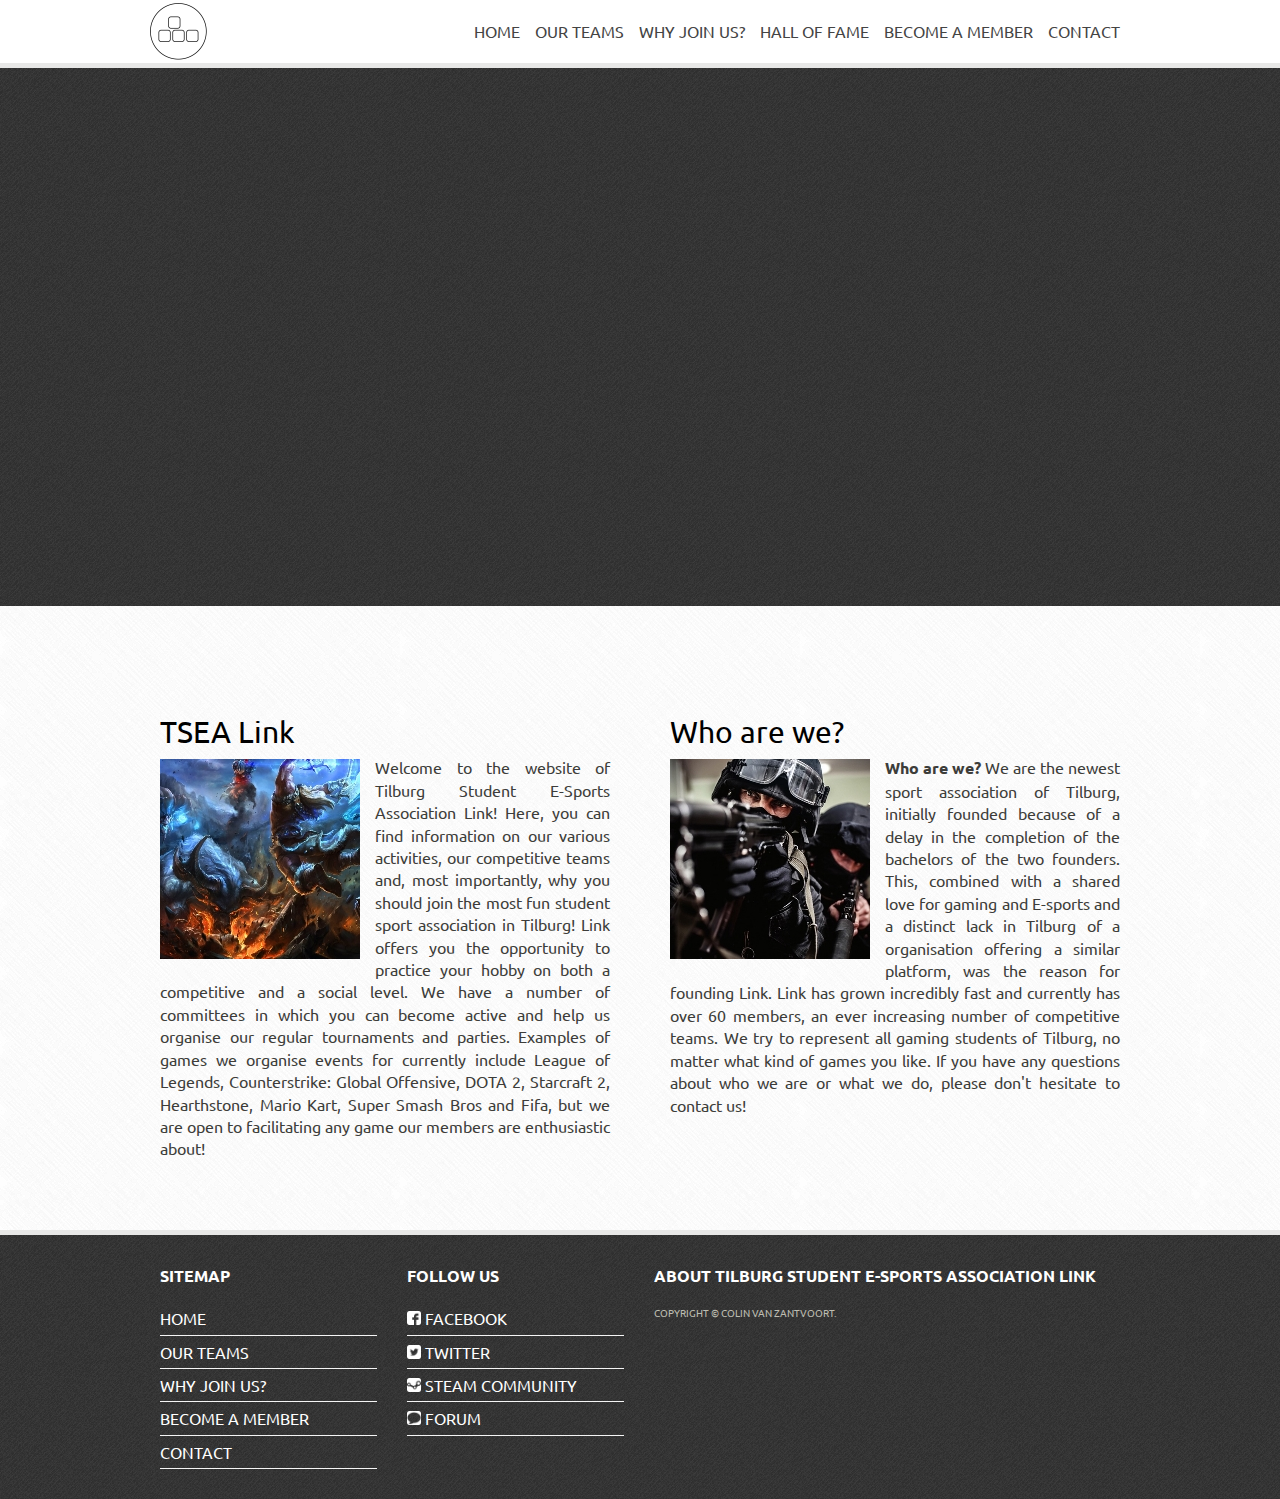
<file: index.html>
<head>
	<title>TSEA Link</title>
	<meta http-equiv="Content-Type" content="text/html; charset=utf-8" />
	<meta name="description" content="" />
	<meta http-equiv="Content-Type" content="text/html; charset=iso-8859-1" />
	<meta http-equiv="Content-Language" content="nl" />

	<link href="css/style.css" rel="stylesheet" type="text/css" />
	<link href="http://fonts.googleapis.com/css?family=Ubuntu:400,300,300italic,400italic,700,700italic,500,500italic" rel="stylesheet" type="text/css">
	<link rel="shortcut icon" type="image/png" href="img/favicon.png"/>

	<!--include jquery-->

	<!--Jquery script for importing html-->

	<!-- Piecemaker -->
	<script type="text/javascript" src="js/swfobject/swfobject.js"></script>
	<script type="text/javascript">
	var flashvars = {};
	flashvars.cssSource = "css/piecemaker.css";
	flashvars.xmlSource = "piecemaker.xml";
	var params = {};
	params.play = "true";
	params.menu = "false";
	params.scale = "showall";
	params.wmode = "transparent";
	params.allowfullscreen = "true";
	params.allowscriptaccess = "always";
	params.allownetworking = "all";
	swfobject.embedSWF('piecemaker.swf', 'piecemaker', '960', '440', '10', null, flashvars, params, null);
	</script>

	<script language="javascript" type="text/javascript">
	function clearText(field){
		if (field.defaultValue == field.value) field.value = '';
		else if (field.value == '') field.value = field.defaultValue;
	}

	</script>
</head>

<body>
	<div id="header_wrapper">
		<div id="header">
			<a href="index.html"><img class="no-margin mainImg" src="../img/logo.png" alt="TSEA Link Logo"></a>
			<div id="menu" class="ddsmoothmenu">
				<ul>
					<li><a href="index.html">Home</a></li>
					<li><a href="ourteams.html">Our teams</a></li>
					<li><a href="organization.html">Why join us?</a></li>
					<li><a href="Hall_of_fame.html">Hall of Fame</a></li>
					<li><a href="http://goo.gl/forms/0Szlq1X8d7">Become a member</a></li>
					<li><a href="contact.html">Contact</a></li>
				</ul>
				<br style="clear: left" />
			</div>
		</div>
	</div>

	<!-- Piecemaker -->
	<div id="middle_wrapper">
		<div id="middle">
			<div id="piecemaker">
			</div>
		</div>
	</div>

	<!-- Start Main Div -->
	<div id="main_top"></div>

     <div id="main">

					<!-- Product Div -->

					<div class="cleaner h50"></div>

					<!-- Left Column -->
					<div class="col_12 float_l">
						<h2>TSEA Link</h2>
						<img src="img/lol.jpg" alt="League of Legends" class="float_l img_float_l" height="200" />
						<p>Welcome to the website of Tilburg Student E-Sports Association Link! Here, you can find information on our various activities, our competitive teams and, most importantly, why you should join the most fun student sport association in Tilburg! 
						Link offers you the opportunity to practice your hobby on both a competitive and a social level. 
						We have a number of committees in which you can become active and help us organise our regular tournaments and parties. 
						Examples of games we organise events for currently include League of Legends, Counterstrike: Global Offensive, DOTA 2, Starcraft 2, Hearthstone, Mario Kart, Super Smash Bros and Fifa,
						but we are open to facilitating any game our members are enthusiastic about!
					</div>

					<!-- Right Column -->
					<div class="col_12 float_r">
						<h2>Who are we?</h2>
						<img src="img/csgo.jpg" alt="Counter-Strike: Global Offensive" class="float_l img_float_l" height="200" />
						<p><b>Who are we?</b> We are the newest sport association of Tilburg, initially founded because of a delay in the completion of the bachelors of the two founders. 
						This, combined with a shared love for gaming and E-sports and a distinct lack in Tilburg of a organisation offering a similar platform, was the reason for founding Link. 
						Link has grown incredibly fast and currently has over 60 members, an ever increasing number of competitive teams.
						We try to represent all gaming students of Tilburg, no matter what kind of games you like. 
						If you have any questions about who we are or what we do, please don't hesitate to contact us! </p>
						</div>

				<!-- Cleaner -->
				<div class="cleaner"></div>

			</div>
      <div id="footer_wrapper">
      		<div id="footer">

      			<!-- Most Left Column -->
      			<div class="col col_14">
      				<h5>Sitemap</h5>
      				<ul class="footer_list">
      					<li><a href="index.html">Home</a></li>
      					<li><a href="ourteams.html">Our teams</a></li>
      					<li><a href="organization.html">Why join us?</a></li>
      					<li><a href="http://goo.gl/forms/0Szlq1X8d7">Become a member</a></li>
      					<li><a href="contact.html">Contact</a></li>
      				</ul>
      			</div>

      			<!-- Inner Left Column -->
      			<div class="col col_14">
      				<h5>Follow Us</h5>
      				<ul class="footer_list">
      					<li><a href="https://www.facebook.com/LinkTilburg"><img class="imgHeight" src="../img/facebook.png" alt="Facebook"> Facebook</a></li>
      					<li><a href="https://twitter.com/tsealink"><img class="imgHeight"  src="../img/twitter.png" alt="Twitter"> Twitter</a></li>
      					<li><a href="http://steamcommunity.com/groups/TSEALink"><img  class="imgHeight" src="../img/steam.png" alt="Steam Community"> Steam Community</a></li>
      					<li><a href="http://linkesports.boards.net/"><img  class="imgHeight" src="../img/forum.png" alt="Forum"> Forum</a></li>
      				</ul>
      			</div>

      			<!-- Most Right Column -->
      			<div class="col col_24 no_margin_right">
      				<h5>About Tilburg Student E-Sports Association Link</h5>
      				<div class="copyright">Copyright © <a href="http://www.q-expertise.nl">Colin van Zantvoort</a>.</div>
      			</div>

      		<!-- Cleaner -->
      		<div class="cleaner"></div>

      		</div>
      	</div>
  </body>
</html>
</file>
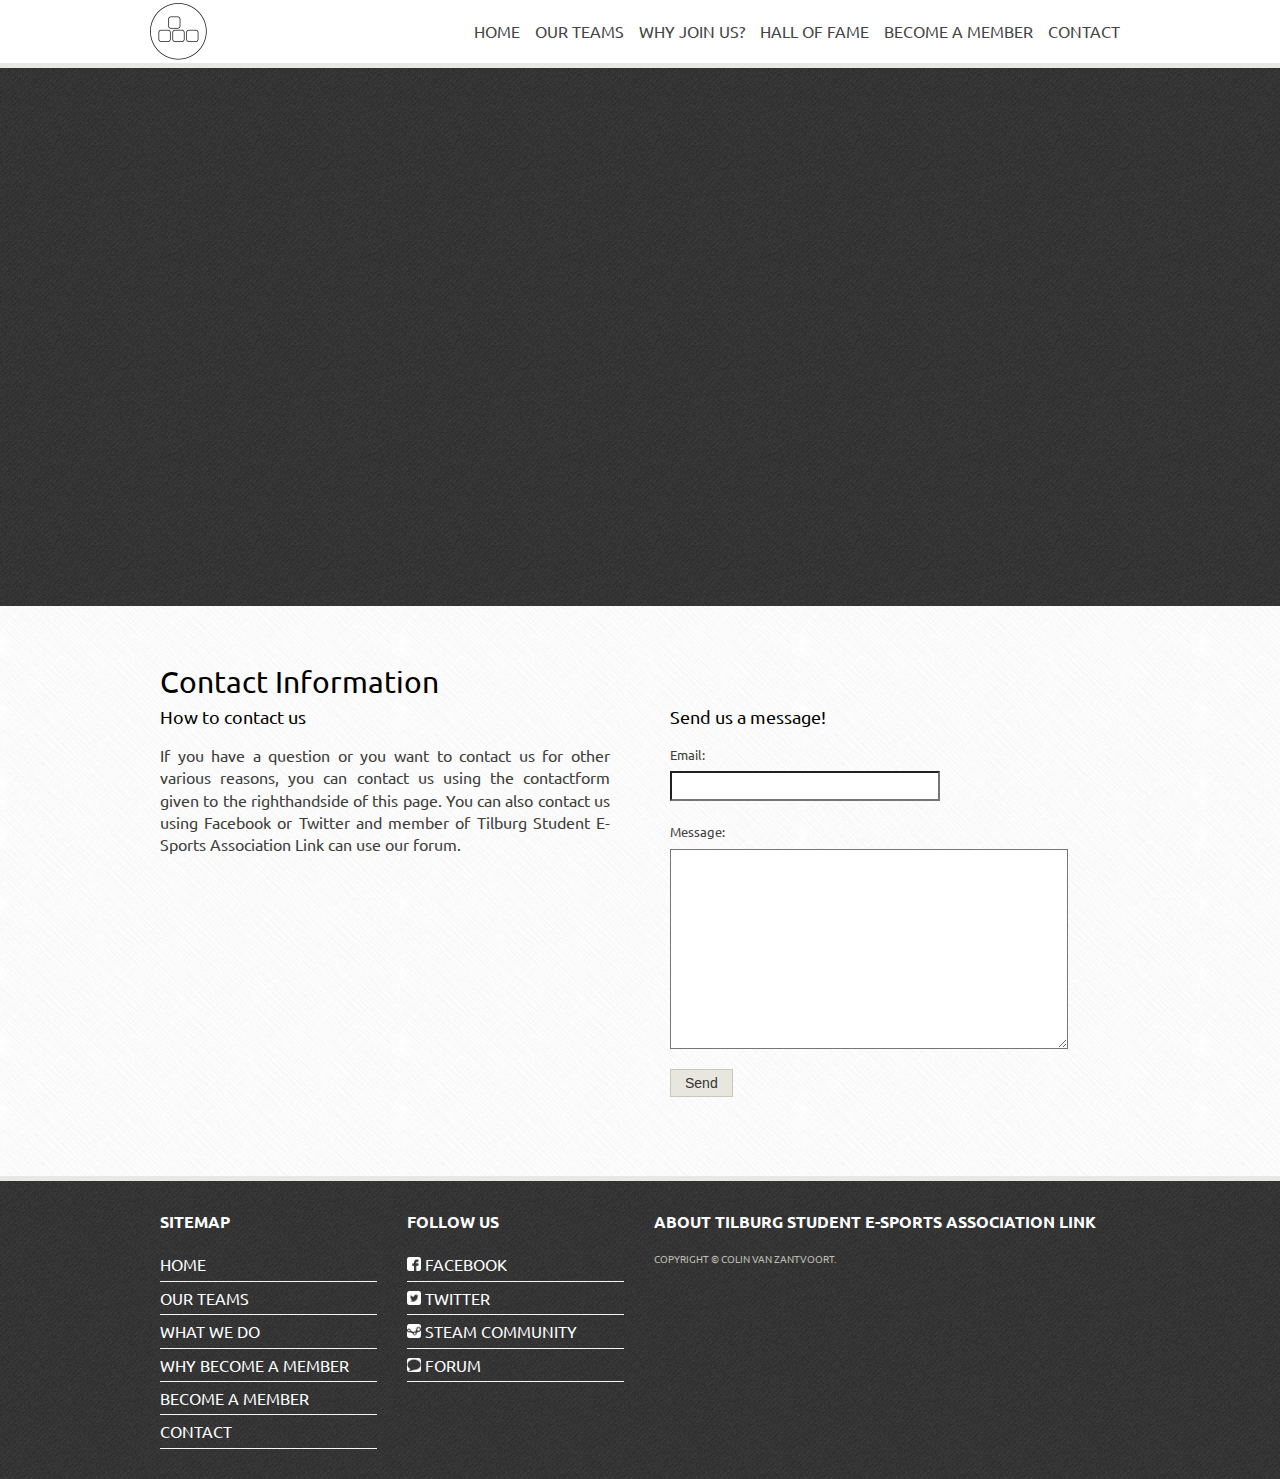
<file: contact.html>
<!--
############################################
#  File			: index.php                #
#------------------------------------------#
#  By			: Colin van Zantvoort      #
#------------------------------------------#
############################################
-->
<html>
<!DOCTYPE html PUBLIC "-//W3C//DTD XHTML 1.0 Strict//EN"     "http://www.w3.org/TR/xhtml1/DTD/xhtml1-strict.dtd">
<html xmlns="http://www.w3.org/1999/xhtml">

<!--
	############################################
	#  File			: header.php               #
	#------------------------------------------#
	#  By			: Colin van Zantvoort      #
	#  Website		: www.flyerwebdesign.nl    #
	#------------------------------------------#
	############################################
-->



<head>
	<title>TSEA Link</title>
	<meta http-equiv="Content-Type" content="text/html; charset=utf-8" />
	<meta name="description" content="" />
	<meta http-equiv="Content-Type" content="text/html; charset=iso-8859-1" />
	<meta http-equiv="Content-Language" content="nl" />

	<link href="css/style.css" rel="stylesheet" type="text/css" />
	<link href="http://fonts.googleapis.com/css?family=Ubuntu:400,300,300italic,400italic,700,700italic,500,500italic" rel="stylesheet" type="text/css">
	<link rel="shortcut icon" type="image/png" href="img/favicon.png"/>

	<!--include jquery-->

	<!--Jquery script for importing html-->

	<!-- Piecemaker -->
	<script type="text/javascript" src="js/swfobject/swfobject.js"></script>
	<script type="text/javascript">
	var flashvars = {};
	flashvars.cssSource = "css/piecemaker.css";
	flashvars.xmlSource = "piecemaker.xml";
	var params = {};
	params.play = "true";
	params.menu = "false";
	params.scale = "showall";
	params.wmode = "transparent";
	params.allowfullscreen = "true";
	params.allowscriptaccess = "always";
	params.allownetworking = "all";
	swfobject.embedSWF('piecemaker.swf', 'piecemaker', '960', '440', '10', null, flashvars, params, null);
	</script>

	<script language="javascript" type="text/javascript">
	function clearText(field){
		if (field.defaultValue == field.value) field.value = '';
		else if (field.value == '') field.value = field.defaultValue;
	}

	</script>
</head>

<body>
	<div id="header_wrapper">
		<div id="header">
			<a href="index.html"><img class="no-margin mainImg" src="../img/logo.png" alt="TSEA Link Logo"></a>
			<div id="menu" class="ddsmoothmenu">
				<ul>
					<li><a href="index.html">Home</a></li>
					<li><a href="ourteams.html">Our teams</a></li>
					<li><a href="organization.html">Why join us?</a></li>
					<li><a href="Hall_of_fame.html">Hall of Fame</a></li>
					<li><a href="http://goo.gl/forms/0Szlq1X8d7">Become a member</a></li>
					<li><a href="contact.html">Contact</a></li>
				</ul>
				<br style="clear: left" />
			</div>
		</div>
	</div>

	<!-- Piecemaker -->
	<div id="middle_wrapper">
		<div id="middle">
			<div id="piecemaker">
			</div>
		</div>
	</div>

	<!-- Start Main Div -->
	<div id="main_top"></div>

  <div id="main">

    <h2>Contact Information</h2>

    <!-- Left Column -->
    <div class="col_12 float_l">
      <h4>How to contact us</h4>
      If you have a question or you want to contact us for other various reasons, you can contact us using the contactform given to the righthandside of this page. You can also contact us using Facebook or Twitter and member of Tilburg Student E-Sports Association Link can use our forum.
    </div>

    <!-- Right Column -->
    <div class="col_12 float_r">
      <!-- Send mail Form -->
      <h4>Send us a message!</h4>

      <div id="contact_form">
        <form method="POST" name="contact" action="http://formspree.io/info@linkesports.me">
          <p>

            <label>Email:</label>
            <input type="text" id="email" name="email" maxlength="255" required="" class="input_field true_border"/> <div class="cleaner h10"></div>

            <label>Message:</label>
            <textarea id="message" name="message" required="" class="true_border" cols="35" rows="6"></textarea> <div class="cleaner h10"></div>

              <input type="submit" id="send" name="send" value="Send" class="submit_btn float_l"  />
            </p>
          </form>
        </div>
      </div>

      <!-- Cleaner -->
      <div class="cleaner"></div>

    </div>

    <!-- Footer -->
    <div id="footer_wrapper">
    		<div id="footer">

    			<!-- Most Left Column -->
    			<div class="col col_14">
    				<h5>Sitemap</h5>
    				<ul class="footer_list">
    					<li><a href="index.html">Home</a></li>
    					<li><a href="ourteams.html">Our teams</a></li>
    					<li><a href="organization.html">What we do</a></li>
    					<li><a href="member.html">Why become a member</a></li>
    					<li><a href="http://goo.gl/forms/0Szlq1X8d7">Become a member</a></li>
    					<li><a href="contact.html">Contact</a></li>
    				</ul>
    			</div>

    			<!-- Inner Left Column -->
    			<div class="col col_14">
    				<h5>Follow Us</h5>
    				<ul class="footer_list">
    					<li><a href="https://www.facebook.com/LinkTilburg"><img class="imgHeight" src="../img/facebook.png" alt="Facebook"> Facebook</a></li>
    					<li><a href="https://twitter.com/tsealink"><img class="imgHeight"  src="../img/twitter.png" alt="Twitter"> Twitter</a></li>
    					<li><a href="http://steamcommunity.com/groups/TSEALink"><img  class="imgHeight" src="../img/steam.png" alt="Steam Community"> Steam Community</a></li>
    					<li><a href="http://linkesports.boards.net/"><img  class="imgHeight" src="../img/forum.png" alt="Forum"> Forum</a></li>
    				</ul>
    			</div>

    			<!-- Most Right Column -->
    			<div class="col col_24 no_margin_right">
    				<h5>About Tilburg Student E-Sports Association Link</h5>
    				<div class="copyright">Copyright © <a href="http://www.q-expertise.nl">Colin van Zantvoort</a>.</div>
    			</div>

    		<!-- Cleaner -->
    		<div class="cleaner"></div>

    		</div>
    	</div>
    </body>
    </html>
</file>
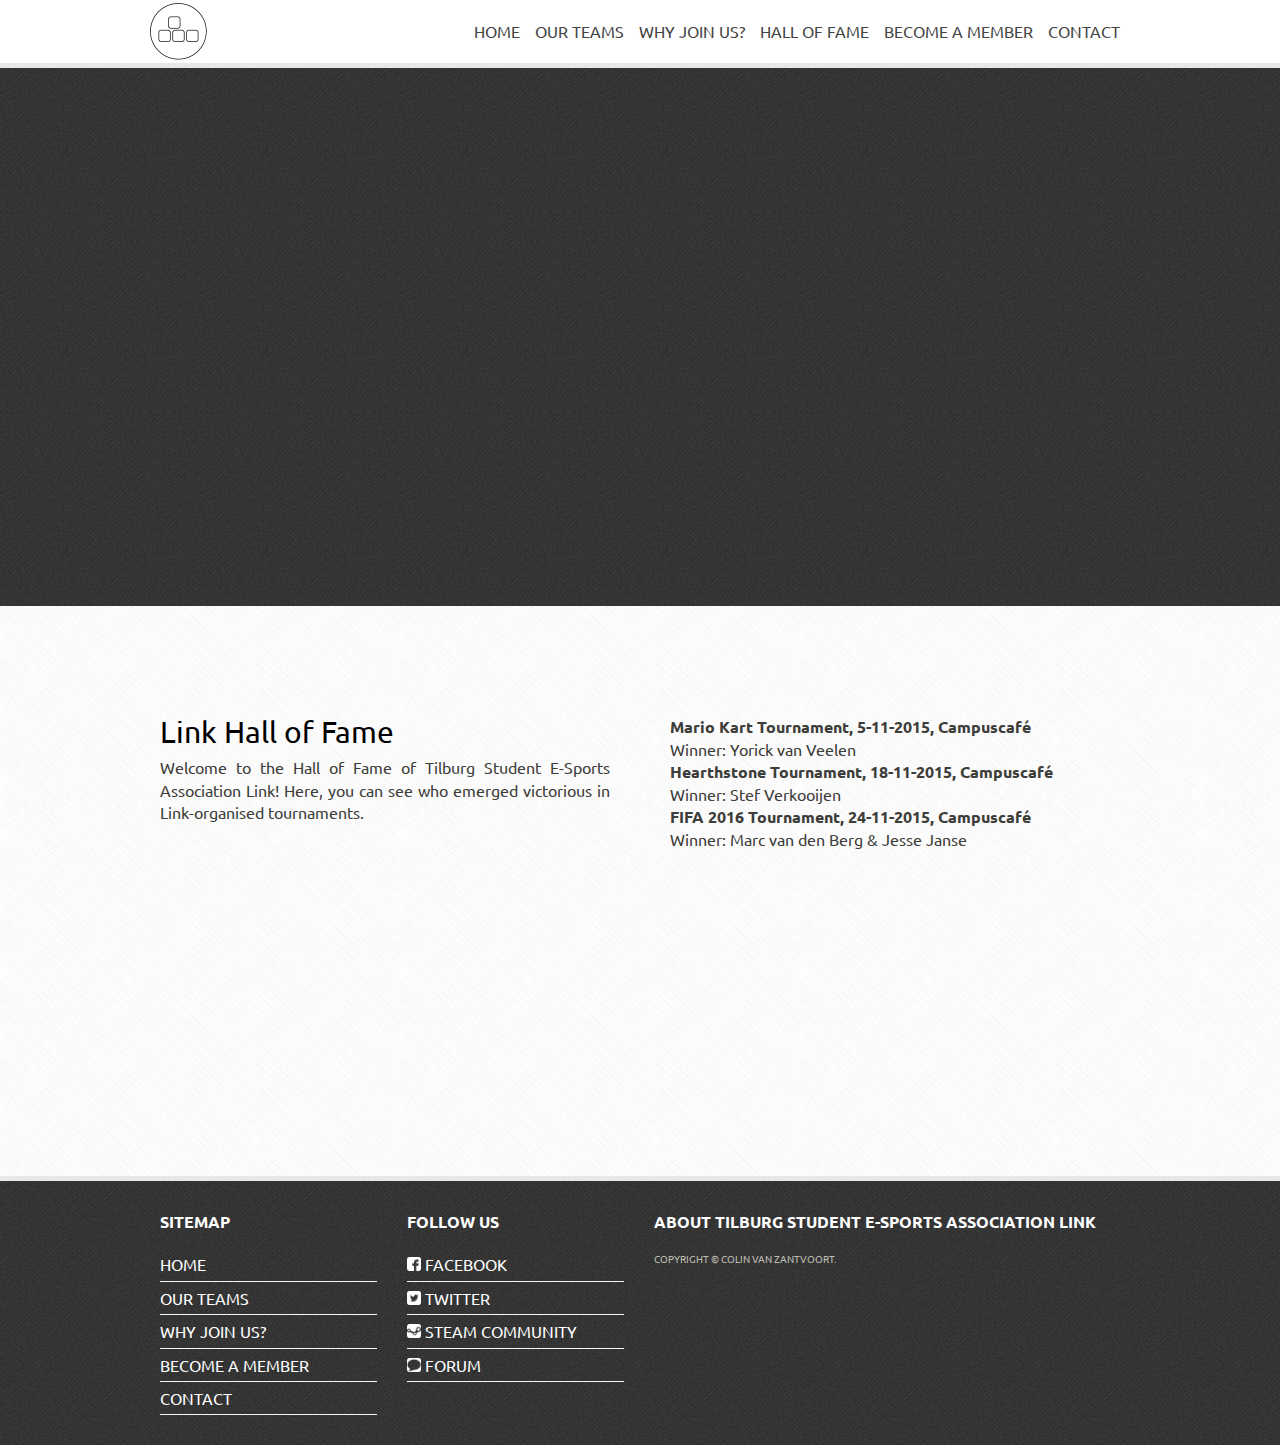
<file: Hall_of_fame.html>
<!--
		############################################
		#  File			: Hall_of_fame.php                #
		#------------------------------------------#
		#  By			: Colin van Zantvoort      #
		#------------------------------------------#
		############################################
	-->
<html>
<!DOCTYPE html PUBLIC "-//W3C//DTD XHTML 1.0 Strict//EN"     "http://www.w3.org/TR/xhtml1/DTD/xhtml1-strict.dtd">
<html xmlns="http://www.w3.org/1999/xhtml">

<!--
  ############################################
  #  File			: header.php               #
  #------------------------------------------#
  #  By			: Colin van Zantvoort      #
  #  Website		: www.flyerwebdesign.nl    #
  #------------------------------------------#
  ############################################
-->



<head>
  <title>TSEA Link</title>
  <meta http-equiv="Content-Type" content="text/html; charset=utf-8" />
  <meta name="description" content="" />
  <meta http-equiv="Content-Type" content="text/html; charset=iso-8859-1" />
  <meta http-equiv="Content-Language" content="nl" />

  <link href="css/style.css" rel="stylesheet" type="text/css" />
  <link href="http://fonts.googleapis.com/css?family=Ubuntu:400,300,300italic,400italic,700,700italic,500,500italic" rel="stylesheet" type="text/css">
  <link rel="shortcut icon" type="image/png" href="img/favicon.png"/>

  <!--include jquery-->

  <!--Jquery script for importing html-->

  <!-- Piecemaker -->
  <script type="text/javascript" src="js/swfobject/swfobject.js"></script>
  <script type="text/javascript">
  var flashvars = {};
  flashvars.cssSource = "css/piecemaker.css";
  flashvars.xmlSource = "piecemaker.xml";
  var params = {};
  params.play = "true";
  params.menu = "false";
  params.scale = "showall";
  params.wmode = "transparent";
  params.allowfullscreen = "true";
  params.allowscriptaccess = "always";
  params.allownetworking = "all";
  swfobject.embedSWF('piecemaker.swf', 'piecemaker', '960', '440', '10', null, flashvars, params, null);
  </script>

  <script language="javascript" type="text/javascript">
  function clearText(field){
    if (field.defaultValue == field.value) field.value = '';
    else if (field.value == '') field.value = field.defaultValue;
  }

  </script>
</head>

<body>
  <div id="header_wrapper">
    <div id="header">
      <a href="index.html"><img class="no-margin mainImg" src="../img/logo.png" alt="TSEA Link Logo"></a>
      <div id="menu" class="ddsmoothmenu">
        <ul>
          <li><a href="index.html">Home</a></li>
          <li><a href="ourteams.html">Our teams</a></li>
          <li><a href="organization.html">Why join us?</a></li>
          <li><a href="Hall_of_fame.html">Hall of Fame</a></li>
          <li><a href="http://goo.gl/forms/0Szlq1X8d7">Become a member</a></li>
          <li><a href="contact.html">Contact</a></li>
        </ul>
        <br style="clear: left" />
      </div>
    </div>
  </div>

  <!-- Piecemaker -->
  <div id="middle_wrapper">
    <div id="middle">
      <div id="piecemaker">
      </div>
    </div>
  </div>

  <!-- Start Main Div -->
  <div id="main_top"></div>

			<div id="main">

					<!-- Product Div -->
					<div class="cleaner h50"></div>

					<!-- Top Column -->
					<div class="col_12 float_l">
						<h2>Link Hall of Fame</h2>
						<p>Welcome to the Hall of Fame of Tilburg Student E-Sports Association Link! Here, you can see who emerged victorious in Link-organised tournaments.
					</div>

					<!-- Bottom Column -->
					<div class="col_12 float_r">
						
						<p><b>Mario Kart Tournament, 5-11-2015, Campuscafé </b> <br> Winner: Yorick van Veelen <br>
						<b>Hearthstone Tournament, 18-11-2015, Campuscafé </b> <br> Winner: Stef Verkooijen <br>
						<b>FIFA 2016 Tournament, 24-11-2015, Campuscafé </b> <br> Winner: Marc van den Berg & Jesse Janse <br>
						
						</p>
						

						</div>

				<!-- Cleaner -->
				<div class="cleaner"></div>

			</div>

		<!-- Footer -->

    <div id="footer_wrapper">
    		<div id="footer">

    			<!-- Most Left Column -->
    			<div class="col col_14">
    				<h5>Sitemap</h5>
    				<ul class="footer_list">
    					<li><a href="index.html">Home</a></li>
    					<li><a href="ourteams.html">Our teams</a></li>
    					<li><a href="organization.html">Why join us?</a></li>
    					<li><a href="http://goo.gl/forms/0Szlq1X8d7">Become a member</a></li>
    					<li><a href="contact.html">Contact</a></li>
    				</ul>
    			</div>

    			<!-- Inner Left Column -->
    			<div class="col col_14">
    				<h5>Follow Us</h5>
    				<ul class="footer_list">
    					<li><a href="https://www.facebook.com/LinkTilburg"><img class="imgHeight" src="../img/facebook.png" alt="Facebook"> Facebook</a></li>
    					<li><a href="https://twitter.com/tsealink"><img class="imgHeight"  src="../img/twitter.png" alt="Twitter"> Twitter</a></li>
    					<li><a href="http://steamcommunity.com/groups/TSEALink"><img  class="imgHeight" src="../img/steam.png" alt="Steam Community"> Steam Community</a></li>
    					<li><a href="http://linkesports.boards.net/"><img  class="imgHeight" src="../img/forum.png" alt="Forum"> Forum</a></li>
    				</ul>
    			</div>

    			<!-- Most Right Column -->
    			<div class="col col_24 no_margin_right">
    				<h5>About Tilburg Student E-Sports Association Link</h5>
    				<div class="copyright">Copyright © <a href="http://www.q-expertise.nl">Colin van Zantvoort</a>.</div>
    			</div>

    		<!-- Cleaner -->
    		<div class="cleaner"></div>

    		</div>
    	</div>
		</body>
	</html>
</file>
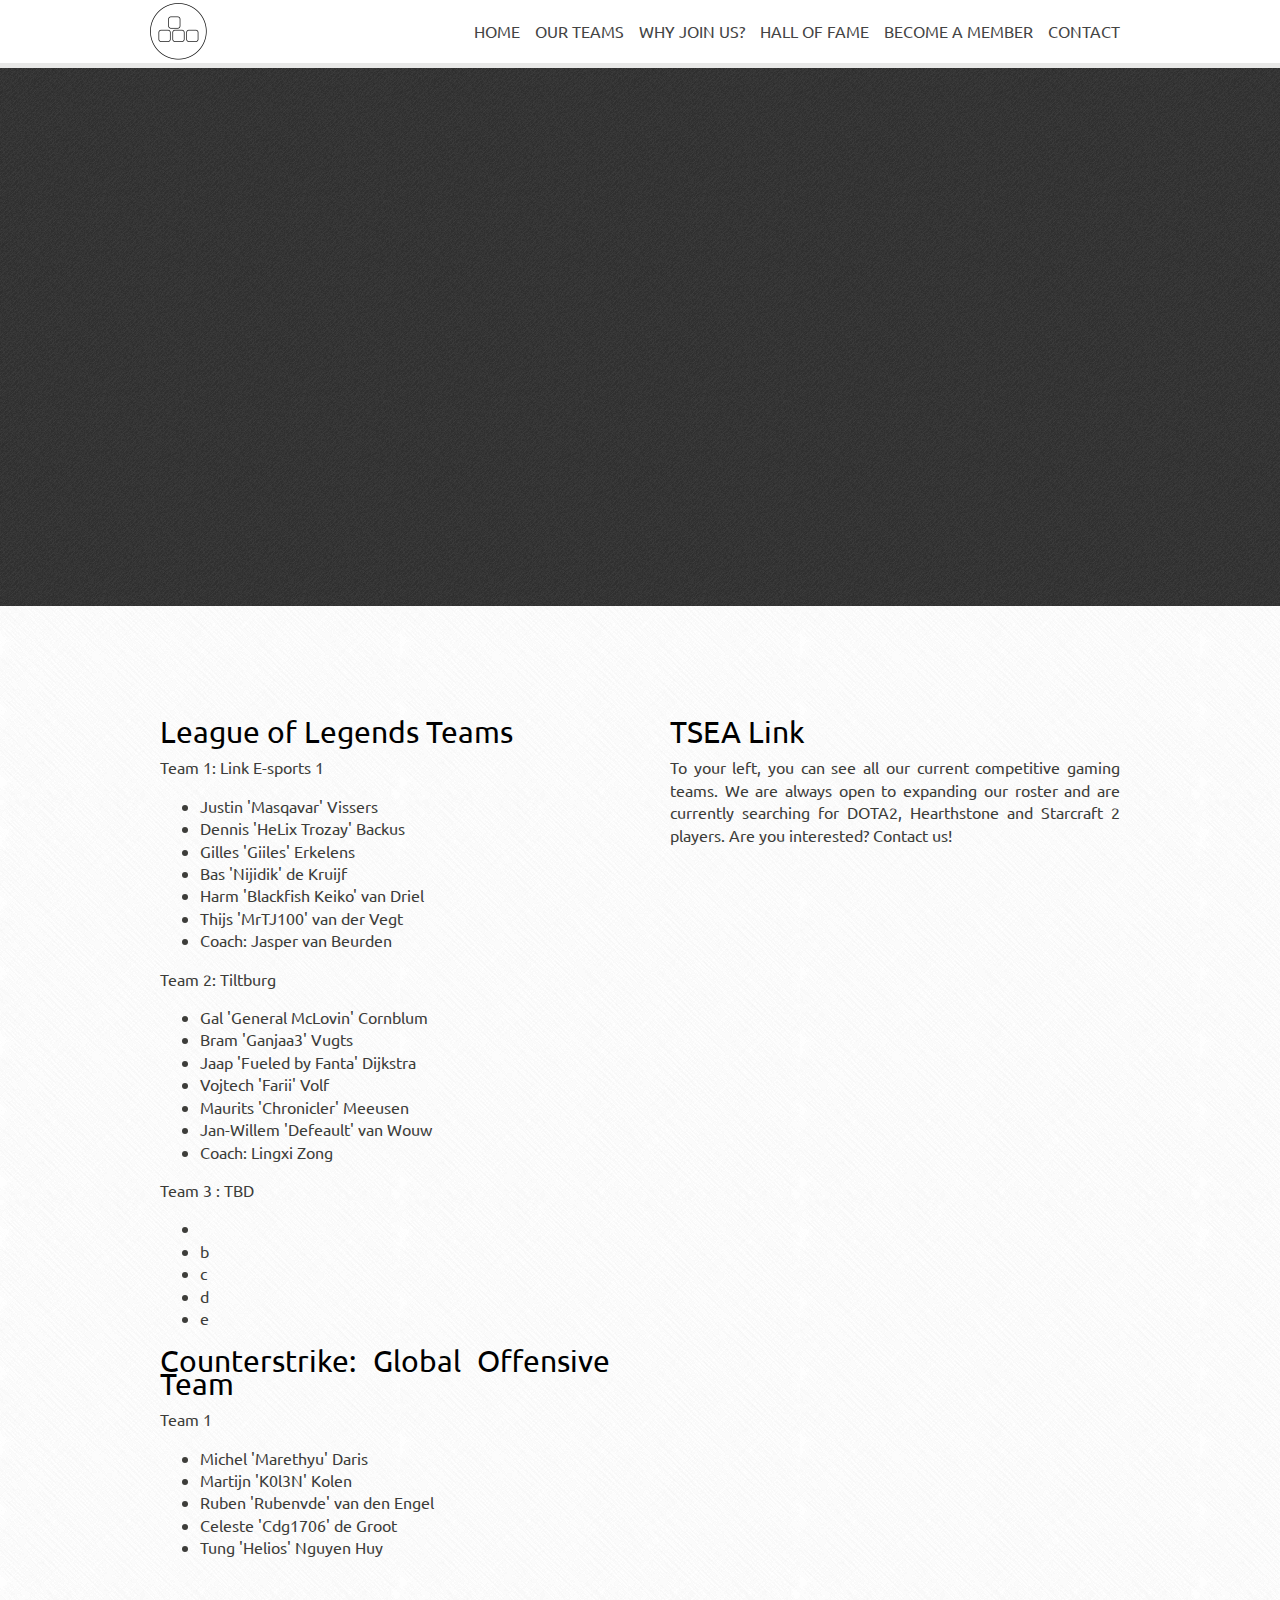
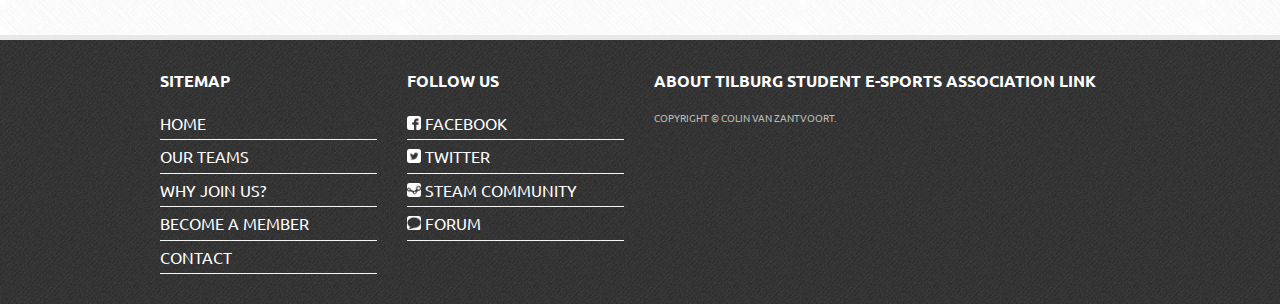
<file: ourteams.html>
<!--
		############################################
		#  File			: index.php                #
		#------------------------------------------#
		#  By			: Colin van Zantvoort      #
		#------------------------------------------#
		############################################
	-->
<html>
<!DOCTYPE html PUBLIC "-//W3C//DTD XHTML 1.0 Strict//EN"     "http://www.w3.org/TR/xhtml1/DTD/xhtml1-strict.dtd">
<html xmlns="http://www.w3.org/1999/xhtml">

<!--
  ############################################
  #  File			: header.php               #
  #------------------------------------------#
  #  By			: Colin van Zantvoort      #
  #  Website		: www.flyerwebdesign.nl    #
  #------------------------------------------#
  ############################################
-->



<head>
  <title>TSEA Link</title>
  <meta http-equiv="Content-Type" content="text/html; charset=utf-8" />
  <meta name="description" content="" />
  <meta http-equiv="Content-Type" content="text/html; charset=iso-8859-1" />
  <meta http-equiv="Content-Language" content="nl" />

  <link href="css/style.css" rel="stylesheet" type="text/css" />
  <link href="http://fonts.googleapis.com/css?family=Ubuntu:400,300,300italic,400italic,700,700italic,500,500italic" rel="stylesheet" type="text/css">
  <link rel="shortcut icon" type="image/png" href="img/favicon.png"/>

  <!--include jquery-->

  <!--Jquery script for importing html-->

  <!-- Piecemaker -->
  <script type="text/javascript" src="js/swfobject/swfobject.js"></script>
  <script type="text/javascript">
  var flashvars = {};
  flashvars.cssSource = "css/piecemaker.css";
  flashvars.xmlSource = "piecemaker.xml";
  var params = {};
  params.play = "true";
  params.menu = "false";
  params.scale = "showall";
  params.wmode = "transparent";
  params.allowfullscreen = "true";
  params.allowscriptaccess = "always";
  params.allownetworking = "all";
  swfobject.embedSWF('piecemaker.swf', 'piecemaker', '960', '440', '10', null, flashvars, params, null);
  </script>

  <script language="javascript" type="text/javascript">
  function clearText(field){
    if (field.defaultValue == field.value) field.value = '';
    else if (field.value == '') field.value = field.defaultValue;
  }

  </script>
</head>

<body>
  <div id="header_wrapper">
    <div id="header">
      <a href="index.html"><img class="no-margin mainImg" src="../img/logo.png" alt="TSEA Link Logo"></a>
      <div id="menu" class="ddsmoothmenu">
        <ul>
          <li><a href="index.html">Home</a></li>
          <li><a href="ourteams.html">Our teams</a></li>
          <li><a href="organization.html">Why join us?</a></li>
          <li><a href="Hall_of_fame.html">Hall of Fame</a></li>
          <li><a href="http://goo.gl/forms/0Szlq1X8d7">Become a member</a></li>
          <li><a href="contact.html">Contact</a></li>
        </ul>
        <br style="clear: left" />
      </div>
    </div>
  </div>

  <!-- Piecemaker -->
  <div id="middle_wrapper">
    <div id="middle">
      <div id="piecemaker">
      </div>
    </div>
  </div>

  <!-- Start Main Div -->
  <div id="main_top"></div>

			<div id="main">

					<!-- Product Div -->
					<?php include 'include/product.php'; ?>
					<div class="cleaner h50"></div>

					<!-- Left Column -->
					<div class="col_12 float_l">
						<h2>League of Legends Teams</h2>
							Team 1: Link E-sports 1
							<ul>
								<li>Justin 'Masqavar' Vissers</li>
								<li>Dennis 'HeLix Trozay' Backus</li>
								<li>Gilles 'Giiles' Erkelens</li>
								<li>Bas 'Nijidik' de Kruijf</li>
								<li>Harm 'Blackfish Keiko' van Driel</li>
								<li>Thijs 'MrTJ100' van der Vegt</li>
								<li>Coach: Jasper van Beurden</li>
							</ul>
							Team 2: Tiltburg
							<ul>
								<li>Gal 'General McLovin' Cornblum</li>
								<li>Bram 'Ganjaa3' Vugts</li>
								<li>Jaap 'Fueled by Fanta' Dijkstra</li>
								<li>Vojtech 'Farii' Volf</li>
								<li>Maurits 'Chronicler' Meeusen</li>
								<li>Jan-Willem 'Defeault' van Wouw</li>
								<li>Coach: Lingxi Zong</li>
							</ul>
							Team 3 : TBD
							<ul>
								<li></li>
								<li>b</li>
								<li>c</li>
								<li>d</li>
								<li>e</li>
							</ul>

						<h2>Counterstrike: Global Offensive Team</h2>
							Team 1
							<ul>
								<li>Michel 'Marethyu' Daris</li>
								<li>Martijn 'K0l3N' Kolen </li>
								<li>Ruben 'Rubenvde' van den Engel</li>
								<li>Celeste 'Cdg1706' de Groot</li>
								<li>Tung 'Helios' Nguyen Huy</li>

					</div>

					<!-- Right Column -->
					<div class="col_12 float_r">
						<h2>TSEA Link</h2>
						<p>To your left, you can see all our current competitive gaming teams. We are always open to expanding our roster and are currently searching for DOTA2, Hearthstone and Starcraft 2 players. Are you interested? Contact us!
					</div>

				<!-- Cleaner -->
				<div class="cleaner"></div>

			</div>

		<!-- Footer -->
    <div id="footer_wrapper">
    		<div id="footer">

    			<!-- Most Left Column -->
    			<div class="col col_14">
    				<h5>Sitemap</h5>
    				<ul class="footer_list">
    					<li><a href="index.html">Home</a></li>
    					<li><a href="ourteams.html">Our teams</a></li>
    					<li><a href="organization.html">Why join us?</a></li>
    					<li><a href="http://goo.gl/forms/0Szlq1X8d7">Become a member</a></li>
    					<li><a href="contact.html">Contact</a></li>
    				</ul>
    			</div>

    			<!-- Inner Left Column -->
    			<div class="col col_14">
    				<h5>Follow Us</h5>
    				<ul class="footer_list">
    					<li><a href="https://www.facebook.com/LinkTilburg"><img class="imgHeight" src="../img/facebook.png" alt="Facebook"> Facebook</a></li>
    					<li><a href="https://twitter.com/tsealink"><img class="imgHeight"  src="../img/twitter.png" alt="Twitter"> Twitter</a></li>
    					<li><a href="http://steamcommunity.com/groups/TSEALink"><img  class="imgHeight" src="../img/steam.png" alt="Steam Community"> Steam Community</a></li>
    					<li><a href="http://linkesports.boards.net/"><img  class="imgHeight" src="../img/forum.png" alt="Forum"> Forum</a></li>
    				</ul>
    			</div>

    			<!-- Most Right Column -->
    			<div class="col col_24 no_margin_right">
    				<h5>About Tilburg Student E-Sports Association Link</h5>
    				<div class="copyright">Copyright © <a href="http://www.q-expertise.nl">Colin van Zantvoort</a>.</div>
    			</div>

    		<!-- Cleaner -->
    		<div class="cleaner"></div>

    		</div>
    	</div>
		</body>
	</html>
</file>
<file: css/style.css>
body {
	margin: 0;
	padding: 0;
	color: #3d3d3a;
	font-family: Ubuntu, Geneva, sans-serif;
	font-size: 16px;
	line-height: 1.4em; 
	background: url(../img/whiteBackground.png);
}

a { 
	color: #bebeb2; 
	font-weight: normal; 
	text-decoration: none; 
}

p { 
	margin: 0 0 10px 0; 
	padding: 0; 
}

img { 
	border: none;
}

h1, h2, h3, h4, h5, h6, h7 { color: #000; font-weight: normal; }
h1 { font-size: 48px; margin: 0 0 30px; padding: 5px 0 }
h2 { font-size: 30px; margin: 0 0 8px; padding: 5px 0 }
h3 { font-size: 24px; margin: 0 0 20px; padding: 0; }
h4 { font-size: 18px; margin: 0 0 15px; padding: 0; }
h5 { font-size: 16px; margin: 0 0 10px; padding: 0;  }
h6 { font-size: 12px; margin: 0 0 5px; padding: 0; }
h7 { font-size: 24px; margin: 0 0 5px; padding: 0; font-style:italic;  }

.cleaner { clear: both }
.h10 { height: 10px }
.h20 { height: 20px }
.h30 { height: 30px }
.h40 { height: 40px }
.h50 { height: 50px }

.img_float_l { 
	margin: 3px 15px 5px 0; 
}

.img_float_r { 
	margin: 3px 0 5px 15px; 
} 

@media screen and (max-device-width:960px) {
.img_float_l { 
	display: none;
}

.img_float_r { 
	display: none;
} 
p {
	margin-bottom: 140px !important;
}
h4 {
	margin-top: 20px !important;
}
.col_12 { width: 98%; margin: 0 1%; text-align:justify;}

#header_wrapper {
	width: 100%;
	background-color: #fff;
}
#header {
	width: 100%;
	border-bottom: 5px solid #e8e8e7;
}
#middle_wrapper {
	display: none;
}
.ddsmoothmenu{
	padding-top: 7px;
	text-transform: uppercase;
}

.ddsmoothmenu ul{
	z-index:100;
	margin: 0;
	padding: 0;
	list-style-type: none;
}

.ddsmoothmenu ul li{
	position: relative;
	display: inline;
}

.ddsmoothmenu ul li a {
	display: block;
	height: 31px;
	line-height: 20px;
	padding: 0;
	margin-left: 15px;
	margin-bottom: 20px;
	font-size: 40px;
	color: #444;	
	text-decoration: none;
	font-weight: 400;
	outline: none;
	text-align: center;
	border-bottom: 5px solid #e8e8e7;
}
.ddsmoothmenu ul li a:hover { 
	color: #3388FF;
	font-weight: normal; 
	text-decoration: none; 
	-webkit-transition-duration: 200ms;
  	transition-duration: 200ms;
}

* html .ddsmoothmenu ul li a{ 
	display: inline-block;
}

* html .ddsmoothmenu{height: 1%;} 

#footer_wrapper {
	width: 100%;
	background: #1f1f1e url(../img/greyBackground.png);
	border-top: 5px solid #e8e8e7;
}

#footer {
	width: 960px;
	margin: 0 auto;
	padding: 30px 10px;
	font-size: 16px !important;
}

.footer_bg_icon {
	display:block;
	width:30px;
	height:30px;
	float:left;
	cursor:default;
}

#footer h5 { 
	color: #fff; 
	font-weight: 700; 
	margin-bottom: 15px; 
}

#footer { 
	color: #bebeb2; 
	font-size: 11px;
	text-transform: uppercase;
}

.footer_list { 
	margin: 0; 
	padding: 0; 
	list-style: none; 
}

.footer_list li { 
	margin: 0 0 5px; 
	list-style-type: none;
  	padding: 5px 0px;
  	margin: 0;
  	border-bottom: 1px solid #F5F5F5;
}

.footer_list li a { 
	color: #fff; 
}

.footer_list li a:hover { 
	color: #3388FF;
	font-weight: normal; 
	text-decoration: none; 
	-webkit-transition-duration: 200ms;
  	transition-duration: 200ms;
}

.imgHeight {
	height: 30px;
	width: 30px;
}
.col { margin-bottom: 30px; }

.copyright {
	font-size: 15px !important;
	color: #bebeb2 !important;
}
#contact_form { 
	padding: 0; 
	width: 100%; 
	margin-bottom: 40px; 
}

#contact_form form { 
	margin: 0px; 
	padding: 0px; 
}

#contact_form form .input_field { 
	width: 98%; 
	padding: 5px; 
	background: #fff; 
	font-family: Ubuntu, Geneva, sans-serif;
	font-size: 20px;
	margin-top: 5px;
}

#contact_form form label { 
	display: block; 
	width: 98%; 
	margin-right: 12px; 
	font-size: 20px; 
}

#contact_form form textarea { 
	width: 98%; 
	height: 200px; 
	padding: 5px; 
	color: #333; 
	background: #fff; 
	font-family: Ubuntu, Geneva, sans-serif;
	font-size: 20px;
	margin-top: 5px;
	resize: vertical;
}

#contact_form form .submit_btn { 
	padding: 5px 14px; 
	color: #333; 
	background: #e7e7e0; 
	border: 1px solid #c8c8bd;
	font-size:20px; 
	margin: 10px 0px;
}
.mainImg {
	margin: auto;
	display: block;
	height: 200px;
}	
}

@media screen and (min-device-width:960px) {
.mainImg {
	height: 57px !important;
}
.imgHeight {
	height: 14px;
	width: 14px;
}
.float_l { 
	float: left; 
}

.float_r { 
	float: right; 
}

#header_wrapper {
	width: 100%;
	height: 63px;
	background-color: #fff;
}

#header {
	width: 960px;
	margin: 0 auto;
	padding: 10px;
}

#middle_wrapper {
	width: 100%;
	height: 538px;
	background: #1f1f1e url(../img/greyBackground.png);
	border-top: 5px solid #e8e8e7;
}

#middle {
	width: 960px;
	margin: 0 auto;
	padding: 60px 10px;
}

#main {
	width: 960px;
	margin: 0 auto;
	padding: 60px 10px;
	min-height: 450px;
}

#content { 
	width: 630px; 
}

#sidebar { 
	width: 300px; 
}

#footer_wrapper {
	width: 100%;
	background: #1f1f1e url(../img/greyBackground.png);
	border-top: 5px solid #e8e8e7;
}

#footer {
	width: 960px;
	margin: 0 auto;
	padding: 30px 10px;
	font-size: 16px !important;
}

#menu { 
	float: right; 
}

.footer_bg_icon {
	display:block;
	width:30px;
	height:30px;
	float:left;
	cursor:default;
}

#footer h5 { 
	color: #fff; 
	font-weight: 700; 
	margin-bottom: 15px; 
}

#footer { 
	color: #bebeb2; 
	font-size: 11px;
	text-transform: uppercase;
}

.footer_list { 
	margin: 0; 
	padding: 0; 
	list-style: none; 
}

.footer_list li { 
	margin: 0 0 5px; 
	list-style-type: none;
  	padding: 5px 0px;
  	margin: 0;
  	border-bottom: 1px solid #F5F5F5;
}

.footer_list li a { 
	color: #fff; 
}

.footer_list li a:hover { 
	color: #3388FF;
	font-weight: normal; 
	text-decoration: none; 
	-webkit-transition-duration: 200ms;
  	transition-duration: 200ms;
}

.col { float: left; margin-right: 30px }
.col_12 { width: 450px; text-align:justify;}
.col_13 { width: 300px }
.col_23 { width: 630px }
.col_14 { width: 217px } 
.col_24 { width: 465px }
.col_15 { width: 180px; margin-right: 15px }
.col_9 {width:900px; }
.no_margin_right { margin-right: 0 }

.h100 {
	height:200px;
}

.h150 {
	height:250px;
}
.no-margin {
	margin-top: -7px;
	margin-left: -10px;
}
.ddsmoothmenu{
	padding-top: 7px;
	text-transform: uppercase;
}

.ddsmoothmenu ul{
	z-index:100;
	margin: 0;
	padding: 0;
	list-style-type: none;
}

.ddsmoothmenu ul li{
	position: relative;
	display: inline;
	float: left;
}

.ddsmoothmenu ul li a {
	display: block;
	height: 31px;
	line-height: 28px;
	padding: 0;
	margin-left: 15px;
	margin-bottom: 10px;
	font-size: 16px;
	color: #444;	
	text-decoration: none;
	font-weight: 400;
	outline: none;
	text-align: center;
}
.ddsmoothmenu ul li a:hover { 
	color: #3388FF;
	font-weight: normal; 
	text-decoration: none; 
	-webkit-transition-duration: 200ms;
  	transition-duration: 200ms;
}

* html .ddsmoothmenu ul li a{ 
	display: inline-block;
}

* html .ddsmoothmenu{height: 1%;} 

.copyright {
	font-size: 10px;
	color: #bebeb2 !important;
}
.mTop40 {
	margin-top: 40px;
}
#contact_form { 
	padding: 0; 
	width: 410px; 
	margin-bottom: 40px; 
}

#contact_form form { 
	margin: 0px; 
	padding: 0px; 
}

#contact_form form .input_field { 
	width: 270px; 
	padding: 5px; 
	background: #fff; 
	font-family: Ubuntu, Geneva, sans-serif;
	font-size: 12px;
	margin-top: 5px;
}

#contact_form form label { 
	display: block; 
	width: 200px; 
	margin-right: 12px; 
	font-size: 13px; 
}

#contact_form form textarea { 
	width: 398px; 
	height: 200px; 
	padding: 5px; 
	color: #333; 
	background: #fff; 
	font-family: Ubuntu, Geneva, sans-serif;
	font-size: 12px;
	margin-top: 5px;
	resize: vertical;
}

#contact_form form .submit_btn { 
	padding: 5px 14px; 
	color: #333; 
	background: #e7e7e0; 
	border: 1px solid #c8c8bd;
	font-size:14px; 
	margin: 10px 0px;
}	
}
</file>
